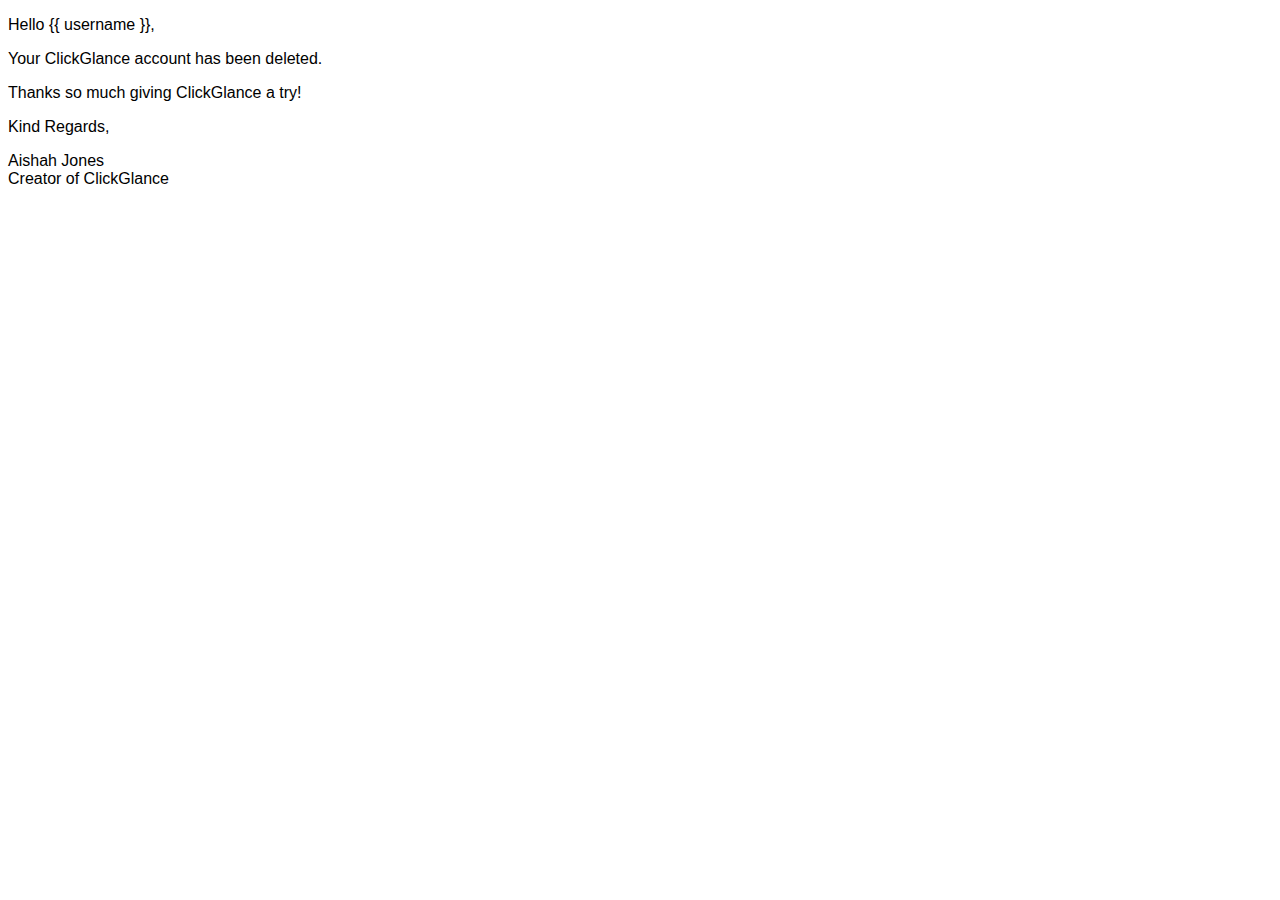
<file: app/templates/email/delete_account_email.html>
<!DOCTYPE html>
<html>
    <head>
        <style>
            body {
                font-family: 'Franklin Gothic Medium', 'Arial Narrow', Arial, sans-serif;
            }
        </style>
    </head>
    <body>
        <p>Hello {{ username }},</p>
        <p>Your ClickGlance account has been deleted. </p>
        <p>Thanks so much giving ClickGlance a try!</p>
        <p>Kind Regards,</p>
        <p>Aishah Jones <br> Creator of ClickGlance</p>
    </body>
</html>
</file>
